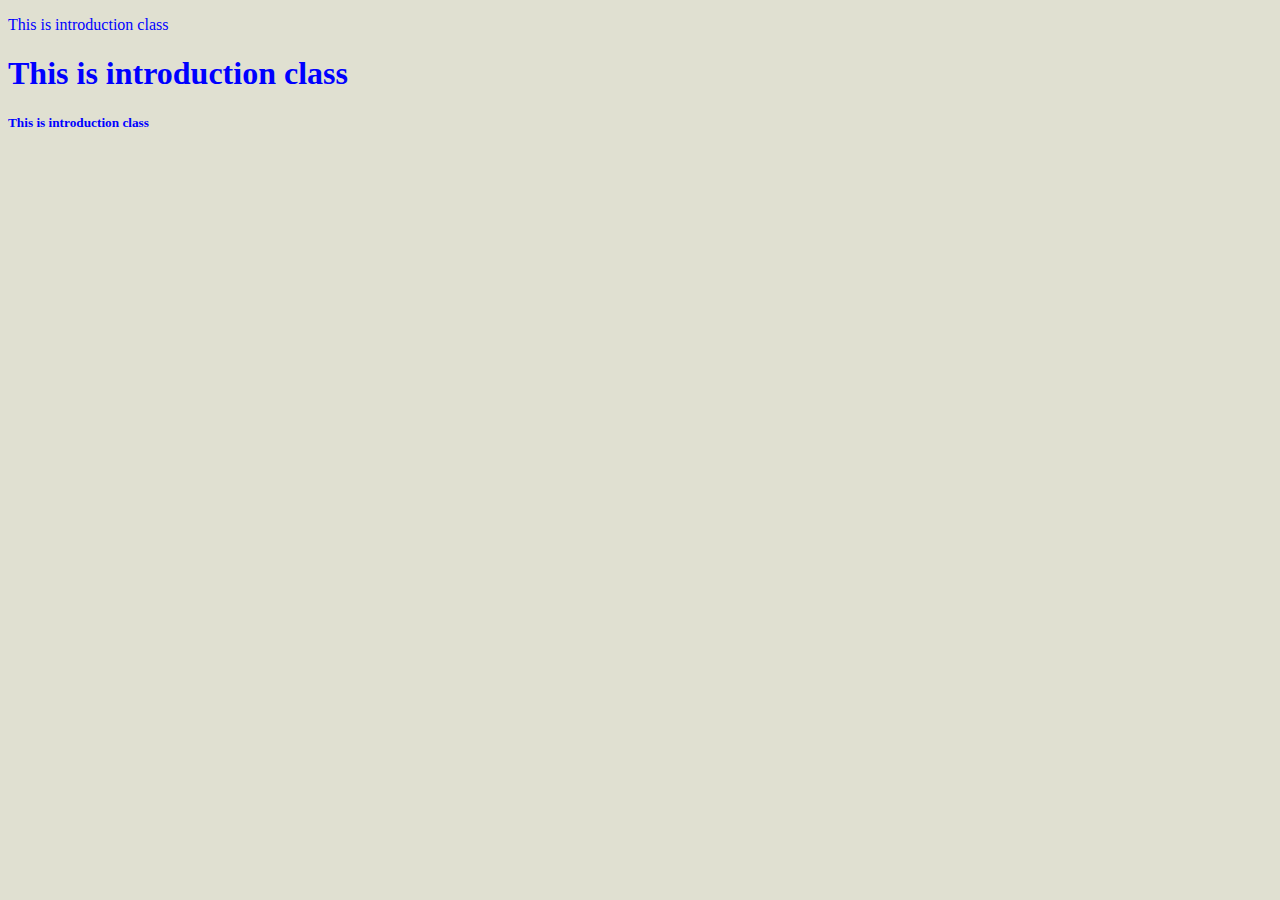
<file: Practicals/index.html>
<!DOCTYPE html>
<html>
<head>
	<title>Web technologies</title>
<link rel="stylesheet" type="text/css" href="mystyle.css">
</head>

<body>
	<p>This is introduction class</p>
	<h1>This is introduction class</h1>
	<h5>This is introduction class</h5>
</body>
</html>
</file>
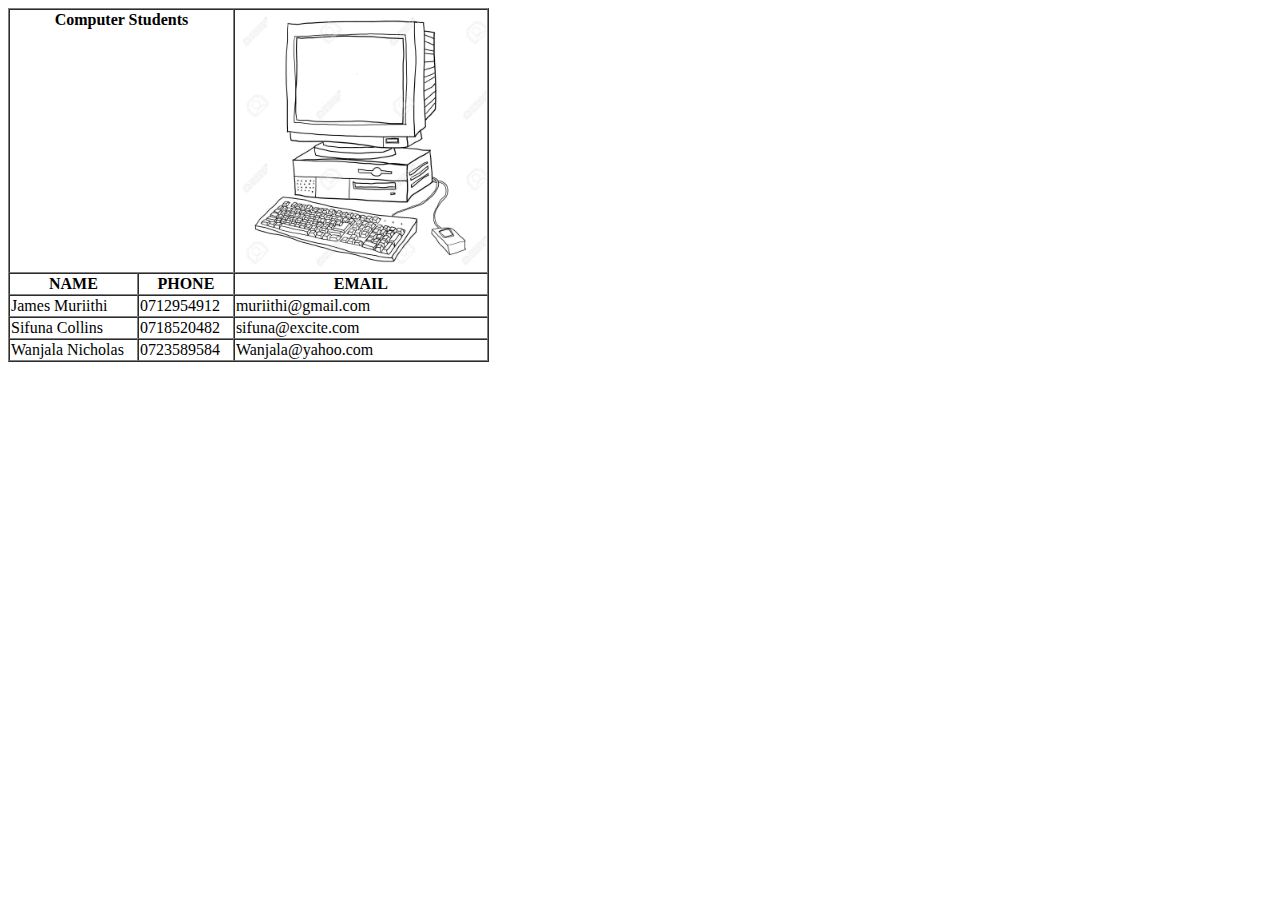
<file: CAT one/Question_One.html>
<html>
<head>
	<title>CAT ONE</title>
</head>
<body>
	<table border="1" cellspacing="0">
	<tr>
	<th colspan = "2" style="vertical-align:top">Computer Students</th>
	<td><img src="computer.jpg" width="250px" ></td>
	</tr>
	<tr>
	<th>NAME</th>
	<th>PHONE</th>
	<th>EMAIL</th>
	</tr>
	<tr>
	<td>James Muriithi</td>
	<td>0712954912</td>
	<td>muriithi@gmail.com</td>
	</tr>
	<tr>
	<td>Sifuna Collins</td>
	<td>0718520482</td>
	<td>sifuna@excite.com</td>
	</tr>
	<tr>
	<td>Wanjala Nicholas &nbsp;&nbsp;</td>
	<td>0723589584 &nbsp;&nbsp;</td>
	<td>Wanjala@yahoo.com &nbsp;&nbsp;</td>
	</tr>
	</table>
</body
</html>
</file>
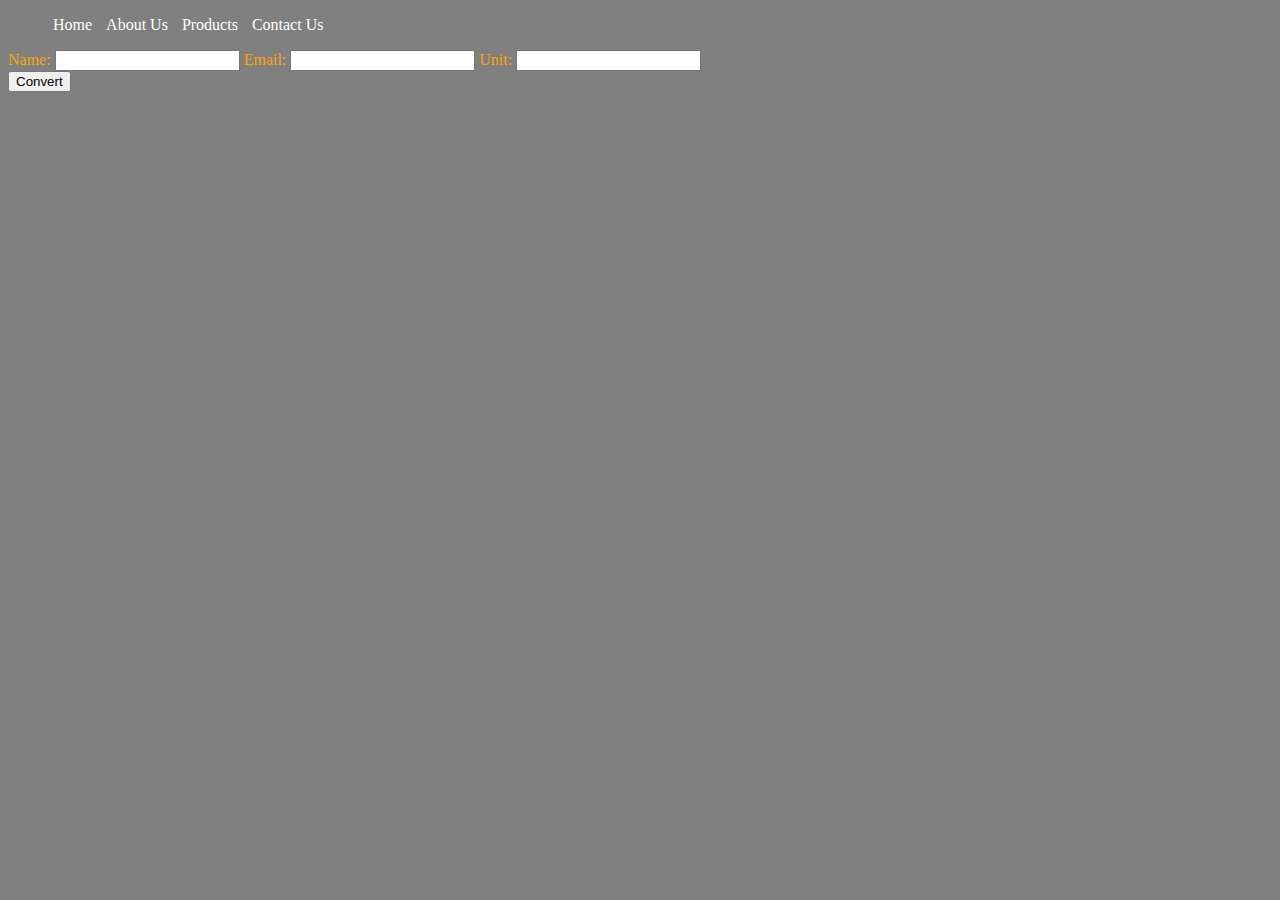
<file: CAT one/Question_Two.html>
<!DOCTYPE html>
<head>
<title>JAVASCRIPT</title>
<link rel="stylesheet" href="style.css" type="text/css">
<script src="script.js" type="text/javascript"></script>
</head>
<body>
	<div>
	<ul>
	<li>Home</li>
	<li>About Us</li>
	<li>Products</li>
	<li>Contact Us</li>
	<ul>
	</div>
	<div>
	<form id="SignUp">
		Name: 
		<input type="text" id="Name" name="Name" onmouseout="ConvertString(Name)">
		Email:
		<input type="text" id="Email" name="Email">
		Unit:
		<input type="text" id="Unit" name="Unit">
	</form>
	</div>
	<div>
	<button onclick="myFunction()">Convert</button>
	<p id="output"></p>
	</div>
</body>
</html>
</file>
<file: Practicals/mystyle.css>
body
{
	background-color: #e0e0d1;
	color: #0000ff;

}
</file>
<file: CAT one/style.css>
body
{
	background-color: grey;
}
div
{
	color: orange;
}
ul
{
	style: none;
}
li
{
	color:white;
	display:inline;
	padding: 5px;
}
li:hover
{
	color: Black;
	background-color: white;
}
</file>
